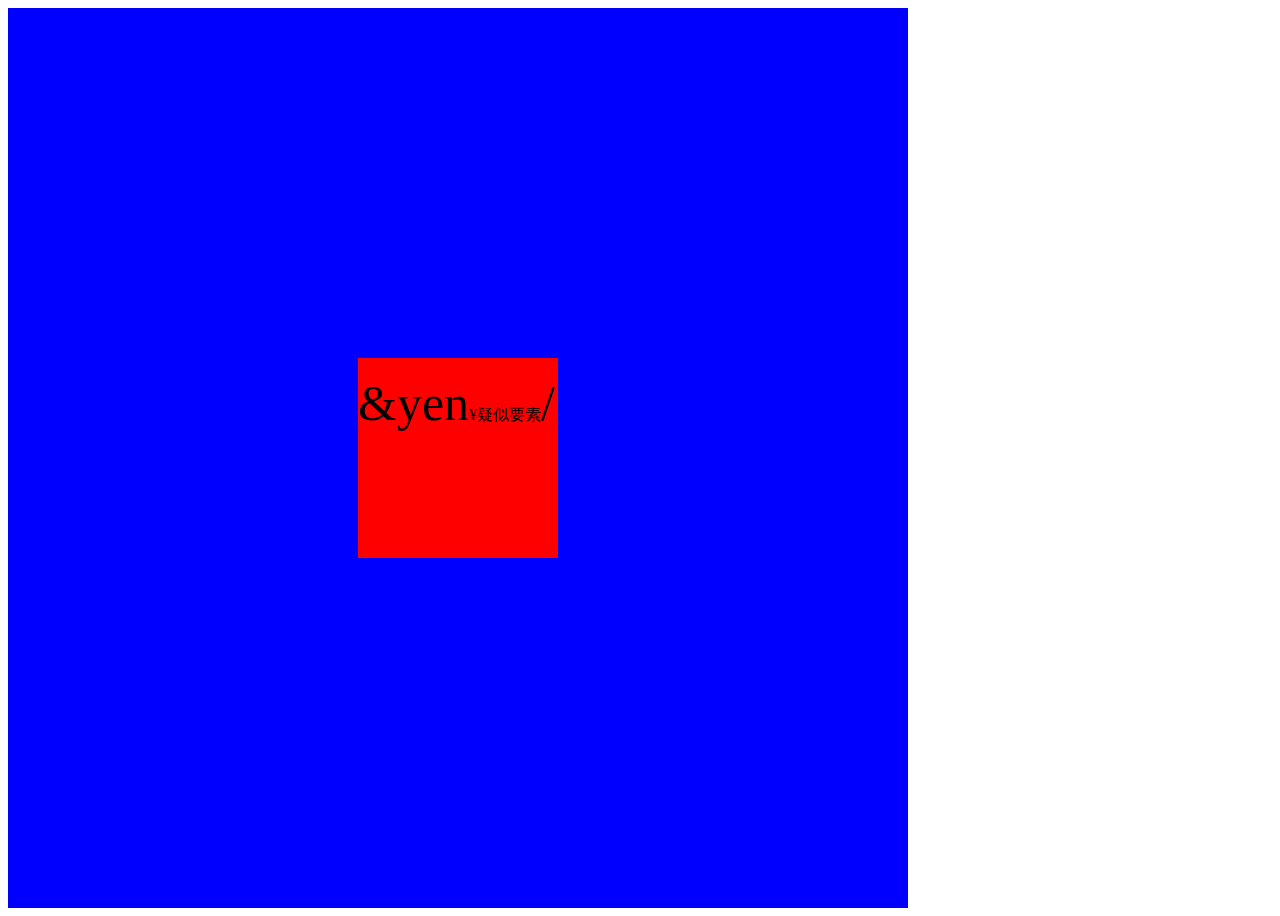
<file: html/index.html>
<!DOCTYPE html>
<html lang="ja" dir="ltr">
  <head>
    <meta charset="utf-8">
    <title>sample</title>
    <link rel="stylesheet" href="../css/style2.css">
  </head>
  <body>
    <div class="box1">
         <div class="box2">
           <p class="text">&yen疑似要素</p>
         </div>
    </div>
  </body>

</html>
</file>
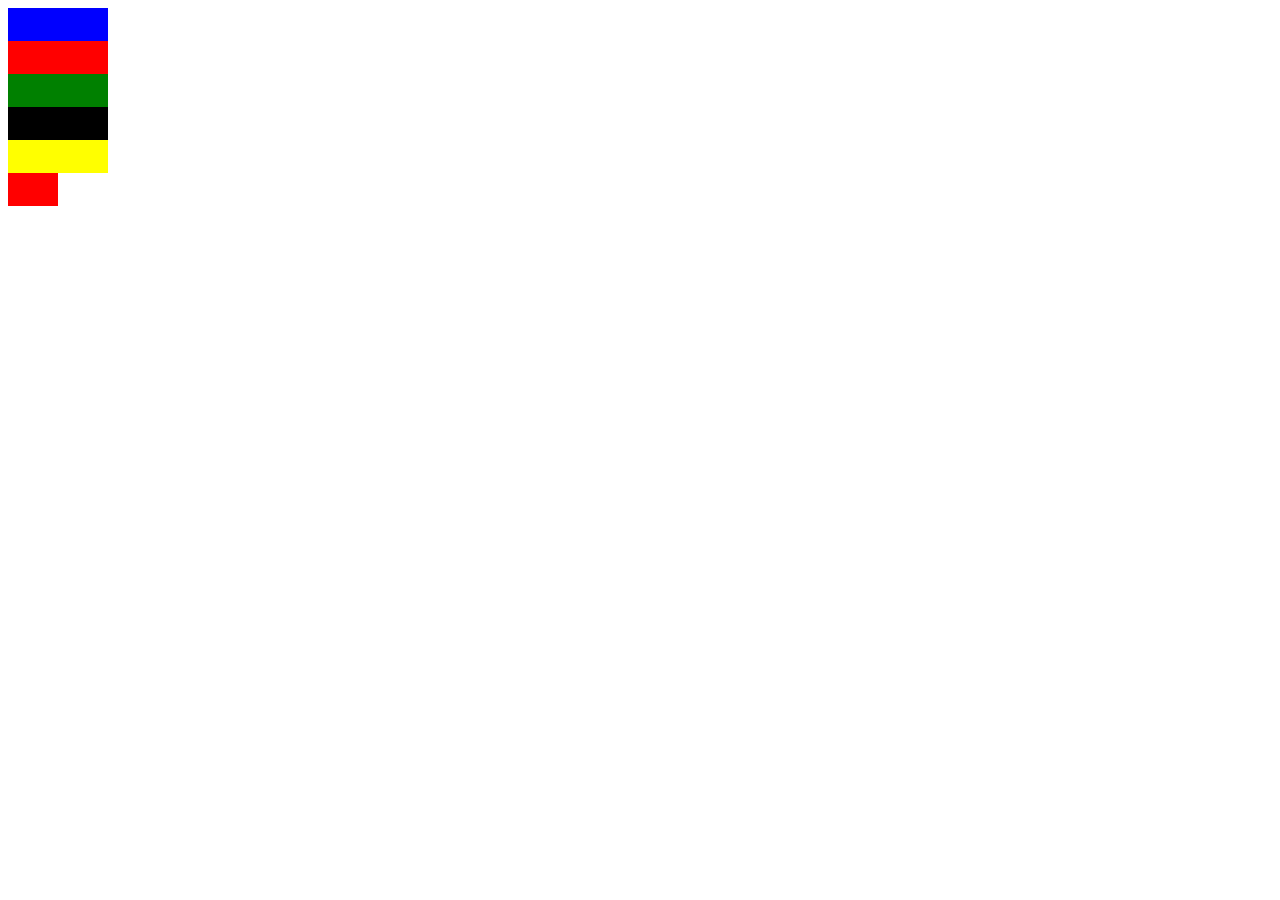
<file: html/index2.html>
<!DOCTYPE html>
<html lang="ja" dir="ltr">
  <head>
    <meta charset="utf-8">
    <title>sample</title>
    <link rel="stylesheet" href="../css/style.css">
  </head>
  <body>

<div class="wrapper">
  <div class="box1"></div>
  <div class="box2"></div>
  <div class="box3"></div>
  </div>
  <div class="wrapper">
  <div class="box4"></div>
  <div class="box5"></div>
  <div class="box6"></div>
  </div>
</body>

</html>
</file>
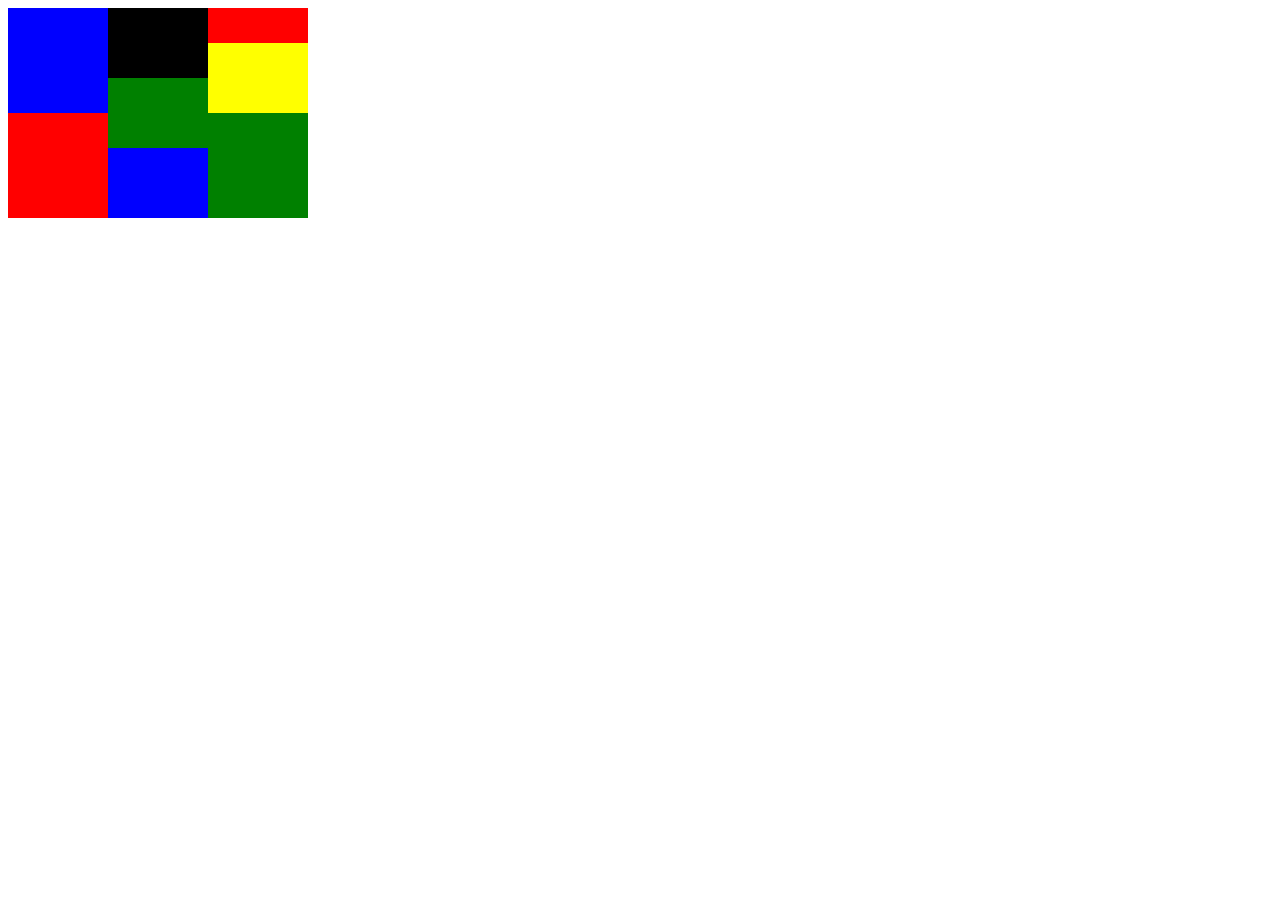
<file: html/index3.html>
<!DOCTYPE html>
<html lang="ja" dir="ltr">
  <head>
    <meta charset="utf-8">
    <title>sample</title>
    <link rel="stylesheet" href="../css/style.css">
  </head>
  <body>
    <div style="width: 300px; height: 210px; display:flex;">
      <div style="width: 100px;">
        <p style="height: 105px;  background-color: blue;"></p>
        <p style="height: 105px;  background-color: red;"></p>
      </div>
      <div style="width: 100px;">
        <p style="height: 70px;  background-color: black;"></p>
        <p style="height: 70px;  background-color: green;"></p>
        <p style="height: 70px;  background-color: blue;"></p>
      </div>
      <div style="width: 100px;">
        <p style="height: 35px;  background-color: red;"></p>
        <p style="height: 70px;  background-color: yellow;"></p>
        <p style="height: 105px;  background-color: green;"></p>
      </div>

    </div>

    <!-- <div class="wrapper">
      <div class="box1"></div>
      <div class="box4"></div>
      <div class="box2"></div>
    </div>
    <div class="wrapper">
      <div class="box1"></div>
      <div class="box4"></div>
      <div class="box5"></div>
    </div>
    <div class="wrapper">
      <div class="box1"></div>
      <div class="box3"></div>
      <div class="box5"></div>
    </div>
    <div class="wrapper">
      <div class="box2"></div>
      <div class="box3"></div>
      <div class="box3"></div>
    </div>
    <div class="wrapper">
      <div class="box2"></div>
      <div class="box1"></div>
      <div class="box3"></div>
    </div>
    <div class="wrapper">
      <div class="box2"></div>
      <div class="box1"></div>
      <div class="box3"></div>
    </div> -->


  </body>

</html>
</file>
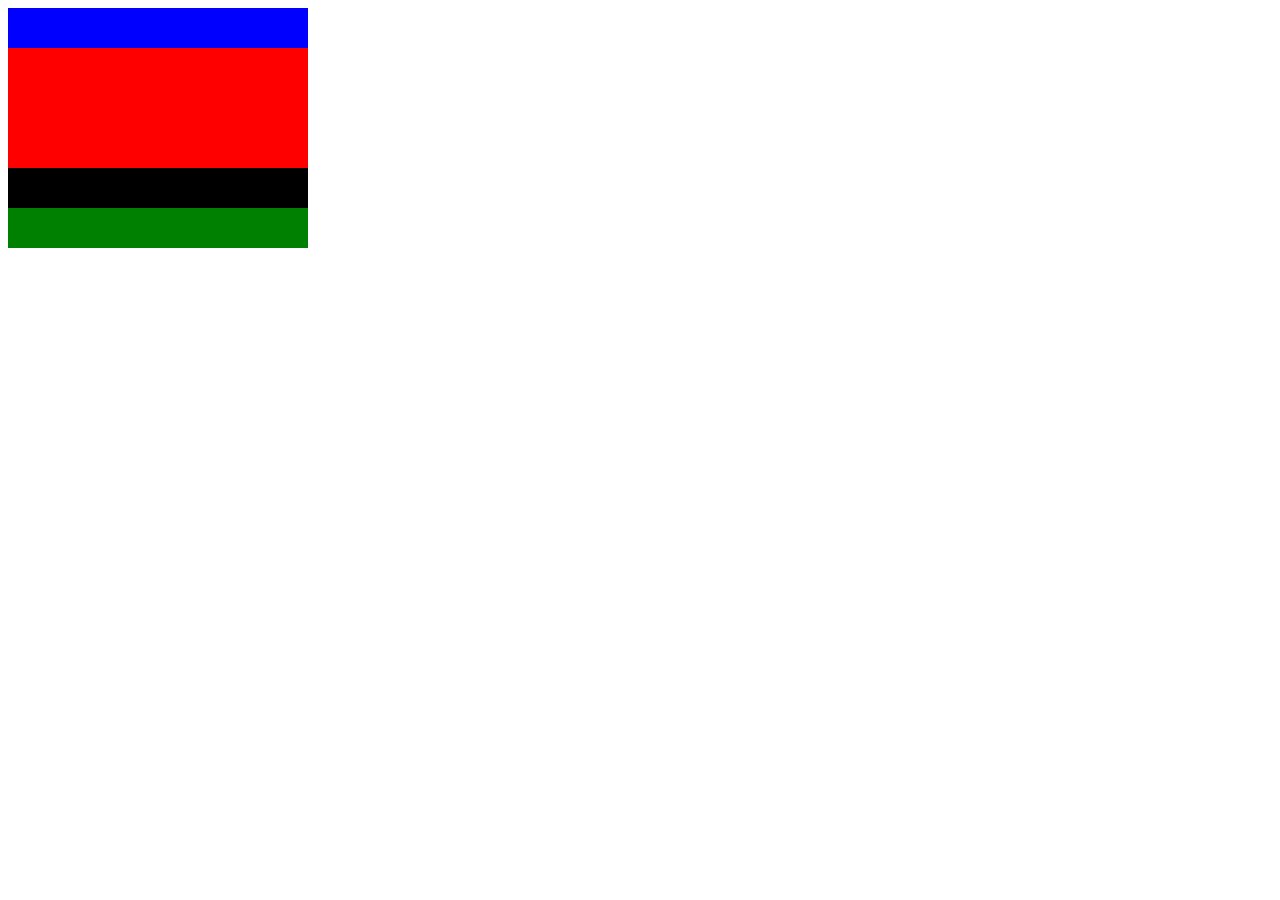
<file: html/index4.html>
<!DOCTYPE html>
<html lang="ja" dir="ltr">
  <head>
    <meta charset="utf-8">
    <title>sample</title>
    <link rel="stylesheet" href="../css/style.css">
  </head>
  <body>
    <div class="box7"></div>
  <div class="wrapper">
    <div class="box8"></div>
    <div class="box9"></div>
  </div>
    <div class="box10"></div>
 </body>

 </html>
</file>
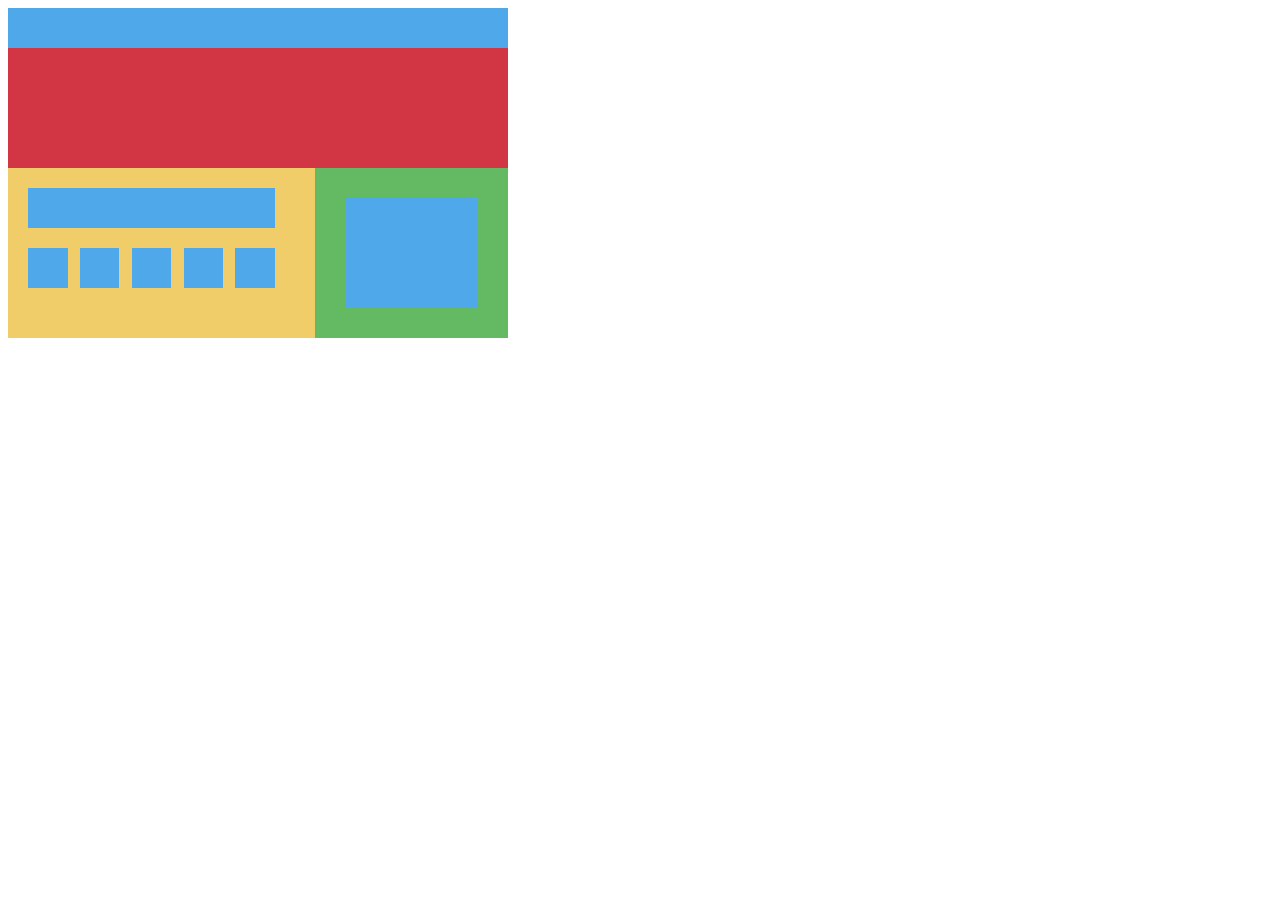
<file: html/index5.html>
<!DOCTYPE html>
<html lang="ja" dir="ltr"><head>
    <meta charset="utf-8">
    <title>sample</title>
    <link rel="stylesheet" href="../css/style.css">
  </head>
  <body>
    <div style="width: 500px;">
        <div class="blue" style="height: 40px;"></div>
        <div class="red"style="height: 120px;"></div>
        <div style="display: flex">
            <div class="yellow" style="height: 100px;width: 65%;padding: 20px 40px 50px 20px;">
                <div style="width: 100%;">
                  <div >
                      <p class="blue" style="height: 40px;margin-bottom: 20px;"></p>
                  </div>
                    <div style="width: 100%;display: flex">
                        <p class="blue" style="height: 40px;width: 16%;"></p>
                        <p class="yellow" style="height: 40px;width: 5%;"></p>
                        <p class="blue" style="height: 40px;width: 16%;"></p>
                        <p class="yellow" style="height: 40px;width: 5%;"></p>
                        <p class="blue" style="height: 40px;width: 16%;"></p>
                        <p class="yellow" style="height: 40px;width: 5%;"></p>
                        <p class="blue" style="height: 40px;width: 16%;"></p>
                        <p class="yellow" style="height: 40px;width: 5%;"></p>
                        <p class="blue" style="height: 40px;width: 16%;"></p>
                    </div>
                </div>
            </div>

            <div class="blue" style="width: 35%;border:30px solid #63ba63;">
            </div>
        </div>
    </div>



      <!-- <div class="box10"></div>
      <div class="box11"></div>


    <div class="wrapper">
        <div class="box14"></div>
        <div class="box16"></div>
        <div class="box17"></div>
        <div class="box17"></div>
        <div class="box17"></div>
        <div class="box17"></div>
        <div class="box17"></div>
        <div class="box17"></div>
        <div class="box16"></div>
    </div>
    <div class="wrapper">
        <div class="box18"></div>
        <div class="box19"></div>
        <div class="box19"></div>
        <div class="box18"></div>
        <div class="box19"></div>
        <div class="box19"></div>
        <div class="box18"></div>
        <div class="box19"></div>
        <div class="box19"></div>
        <div class="box18"></div>
        <div class="box19"></div>
        <div class="box19"></div>
        <div class="box18"></div>
        <div class="box19"></div>
        <div class="box19"></div>
        <div class="box18"></div>
         <div class="box22"></div>
         <div class="box21"></div>
         <div class="box21"></div>
         <div class="box21"></div>
         <div class="box21"></div>
         <div class="box21"></div>
         <div class="box21"></div>
         <div class="box22"></div>
    </div> -->


</body>

</html>
</file>
<file: css/style2.css>
.box1{
  width: 900px;
  height: 900px;
  position: relative;
  background-color: blue;
}
.box2{
  width: 200px;
  height: 200px;
  position: absolute;
  background-color: red;
  top:0px;
  bottom:0px;
  left:0px;
  right:0px;
  margin:auto;
}
.text::before{
  content:"\&yen";
  font-size:50px;
  color:black;

}
.text::after{
  content:"/";
  font-size:50px;
  color:black;

}
</file>
<file: css/style.css>
p{
  margin: 0;
}

.blue{
  background-color: #4fa8e9;
}
.yellow{
background-color: #f1cd69;
}
.red{
background-color: #d23544;
}

.box1{
  width: 100px;
  height: 33px;
  background-color: blue;
}
.box2{
  width: 100px;
  height: 33px;
  background-color: red;
}
.box3{
  width: 100px;
  height: 33px;
  background-color: green;
}
.box4{
  width: 100px;
  height: 33px;
  background-color: black;
}
.box5{
  width: 100px;
  height: 33px;
  background-color: yellow;
}
.box6{
  width: 50px;
  height: 33px;
  background-color: red;
}
.wrapper{
  display:flex;
}

@media screen and (min-width:768px){
   body div.wrapper{
     display:block;
   }
   body div.box8{
      width: 300px;
      height: 120px;
      background-color: red;
    }
   body div.box9{
       width: 300px;
       height: 40px;
       background-color: black;
    }

}
.box7{
   width: 300px;
   height: 40px;
   background-color: blue;
 }
 .box8{
    width: 240px;
    height: 160px;
    background-color: red;
  }
  .box9{
     width: 60px;
     height: 160px;
     background-color: black;
  }
  .box10{
      width: 300px;
      height: 40px;
      background-color: green;
  }
</file>
